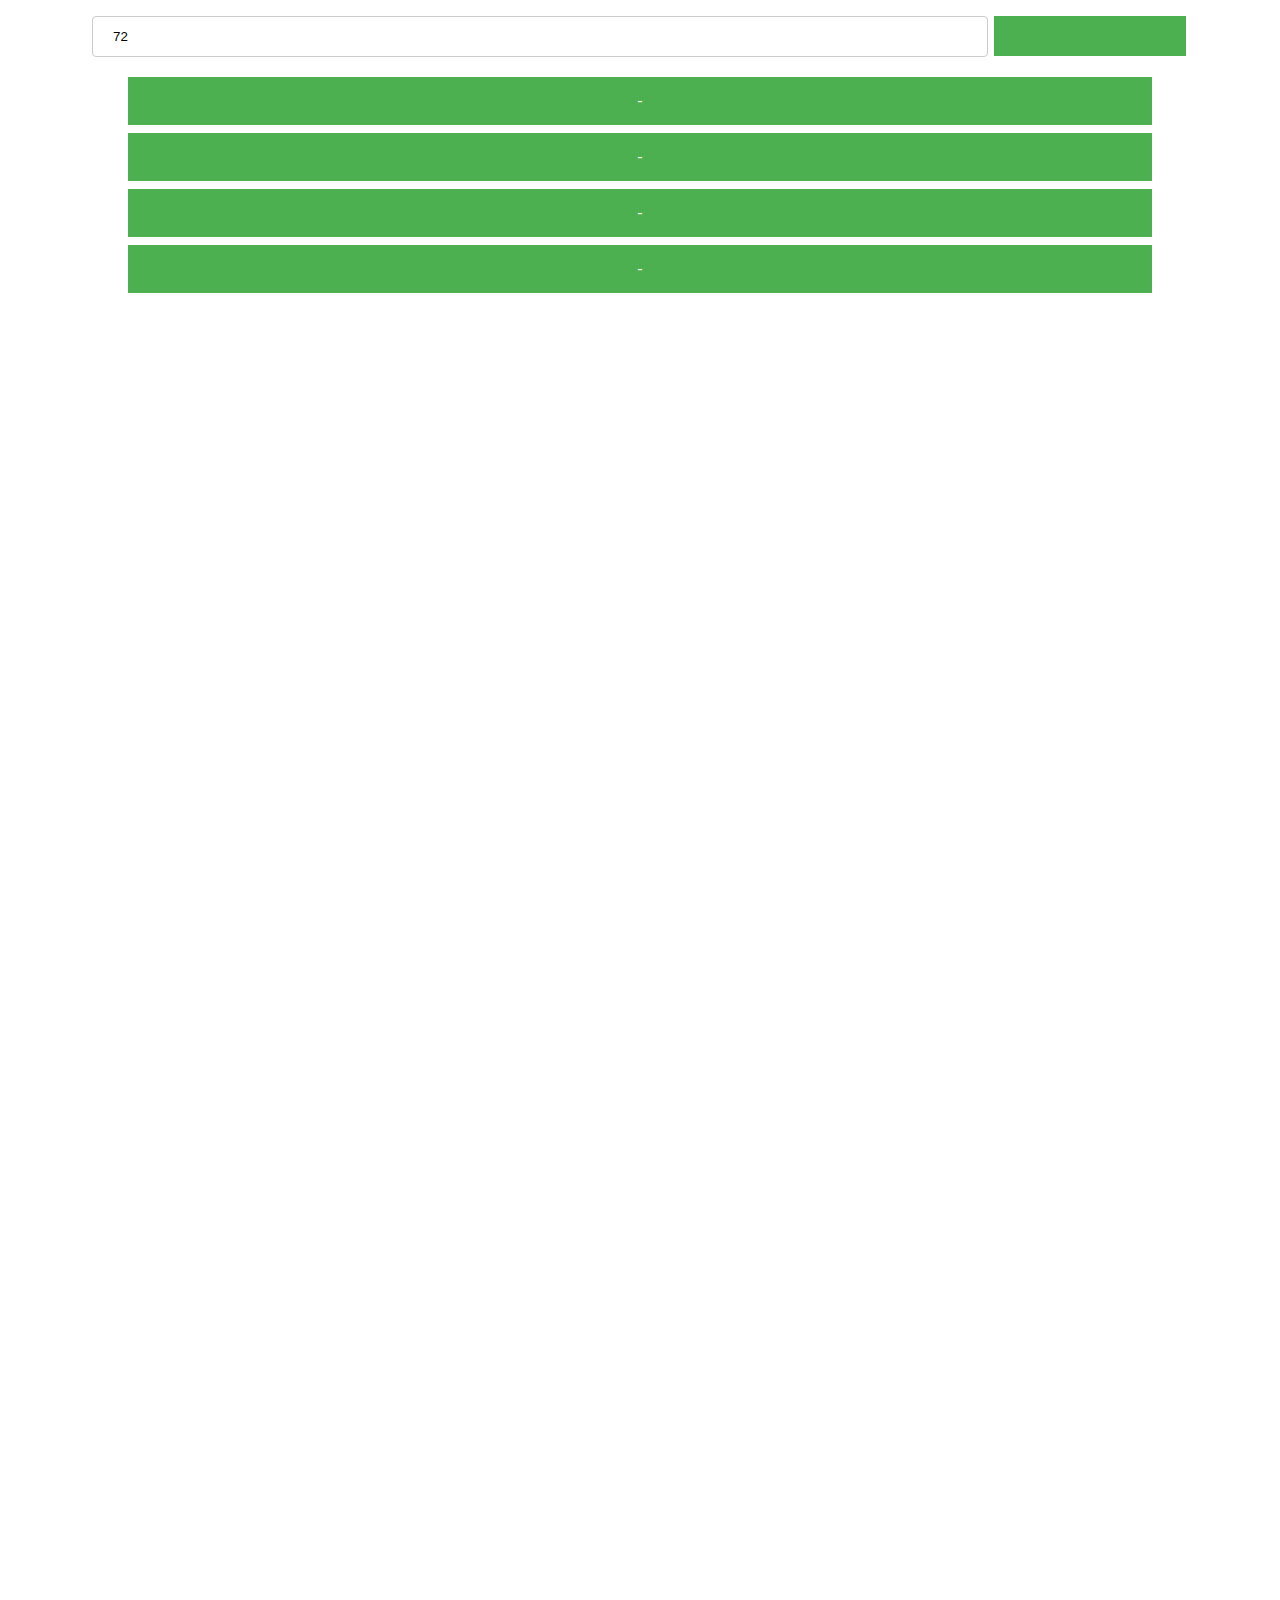
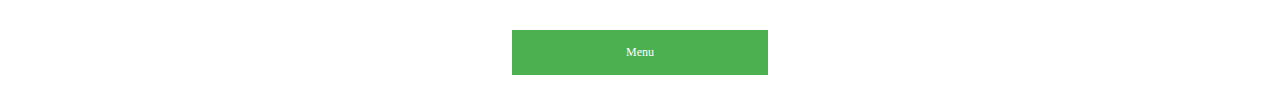
<file: index.html>
<!DOCTYPE html>
<meta name="viewport" content="width=device-width, initial-scale=1.0, maximum-scale=1.0, user-scalable=0" />
<html>


<head>
  <script src="p5.js"></script>
  <script src="p5.dom.js"></script>
  <script src="sketch.js"></script>

  <link rel="stylesheet" href="style.css">

  <style> body {padding: 0; margin: 0;} </style>
</head>
<body>
  <div id="outer">
    <input type="number" id="myNumber" placeholder="Score ?" value="72" onsubmit="submit_click()"></input>
    <button class="button_compute" id="go" onClick="button_compute()"></button>
    <button class="button" id="button1" onClick="button_click1()">-</button>
    <button class="button" id="button2" onClick="button_click2()">-</button>
    <button class="button" id="button3" onClick="button_click3()">-</button>
    <button class="button" id="button4" onClick="button_click4()">-</button>
  </div>
  <div id='myContainer' class="canvas"></div>
  <div id="outer">
    <a class="button_menu" href="menu.html">Menu</a>
  </div>
</body>
</html>
</file>
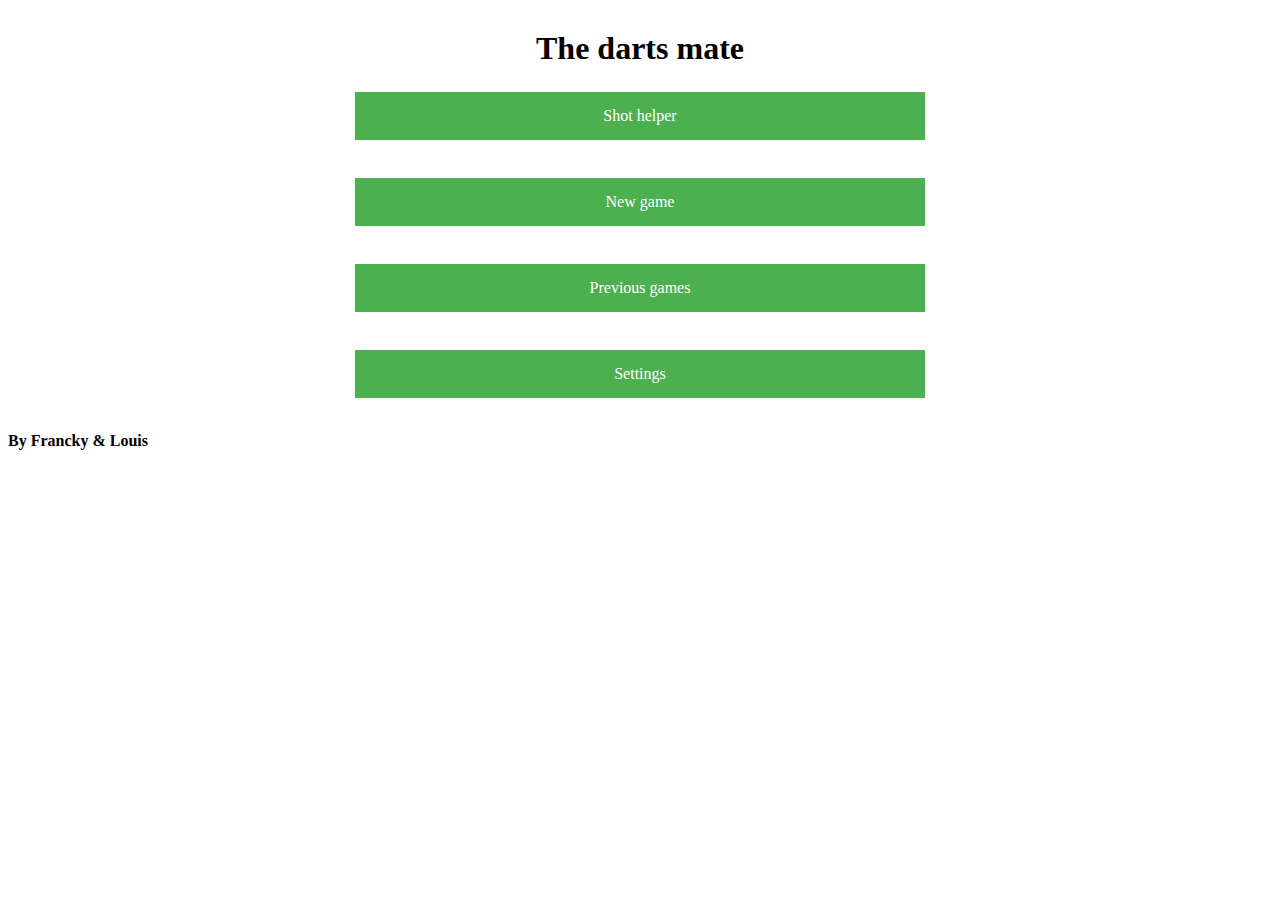
<file: flechettes-master/index.html>
<!DOCTYPE html>
<meta name="viewport" content="width=device-width, initial-scale=1.0, maximum-scale=1.0, user-scalable=0" />
<html>

<link rel="stylesheet" href="css/style.css">

<head>
  <script src="js/p5.js"></script>
  <script src="js/p5.dom.js"></script>
</head>
<body>
  <div class="center">
  </div>
  <div class="center">
    <h1>The darts mate</h1>
    <a class="button_link" href="basic.html">Shot helper</a>
  </div>
    <div class="center">
    <a class="button_link" href="player_nbrs.html">New game</a>
  </div>
    <div class="center">
    <a class="button_link" href="previous_games.html">Previous games</a>
  </div>
  <div class="center">
    <a class="button_link" href="settings.html">Settings</a>
  </div>
</body>
<footer>
  <h4>By Francky & Louis</h4>
</footer>
</html>
</file>
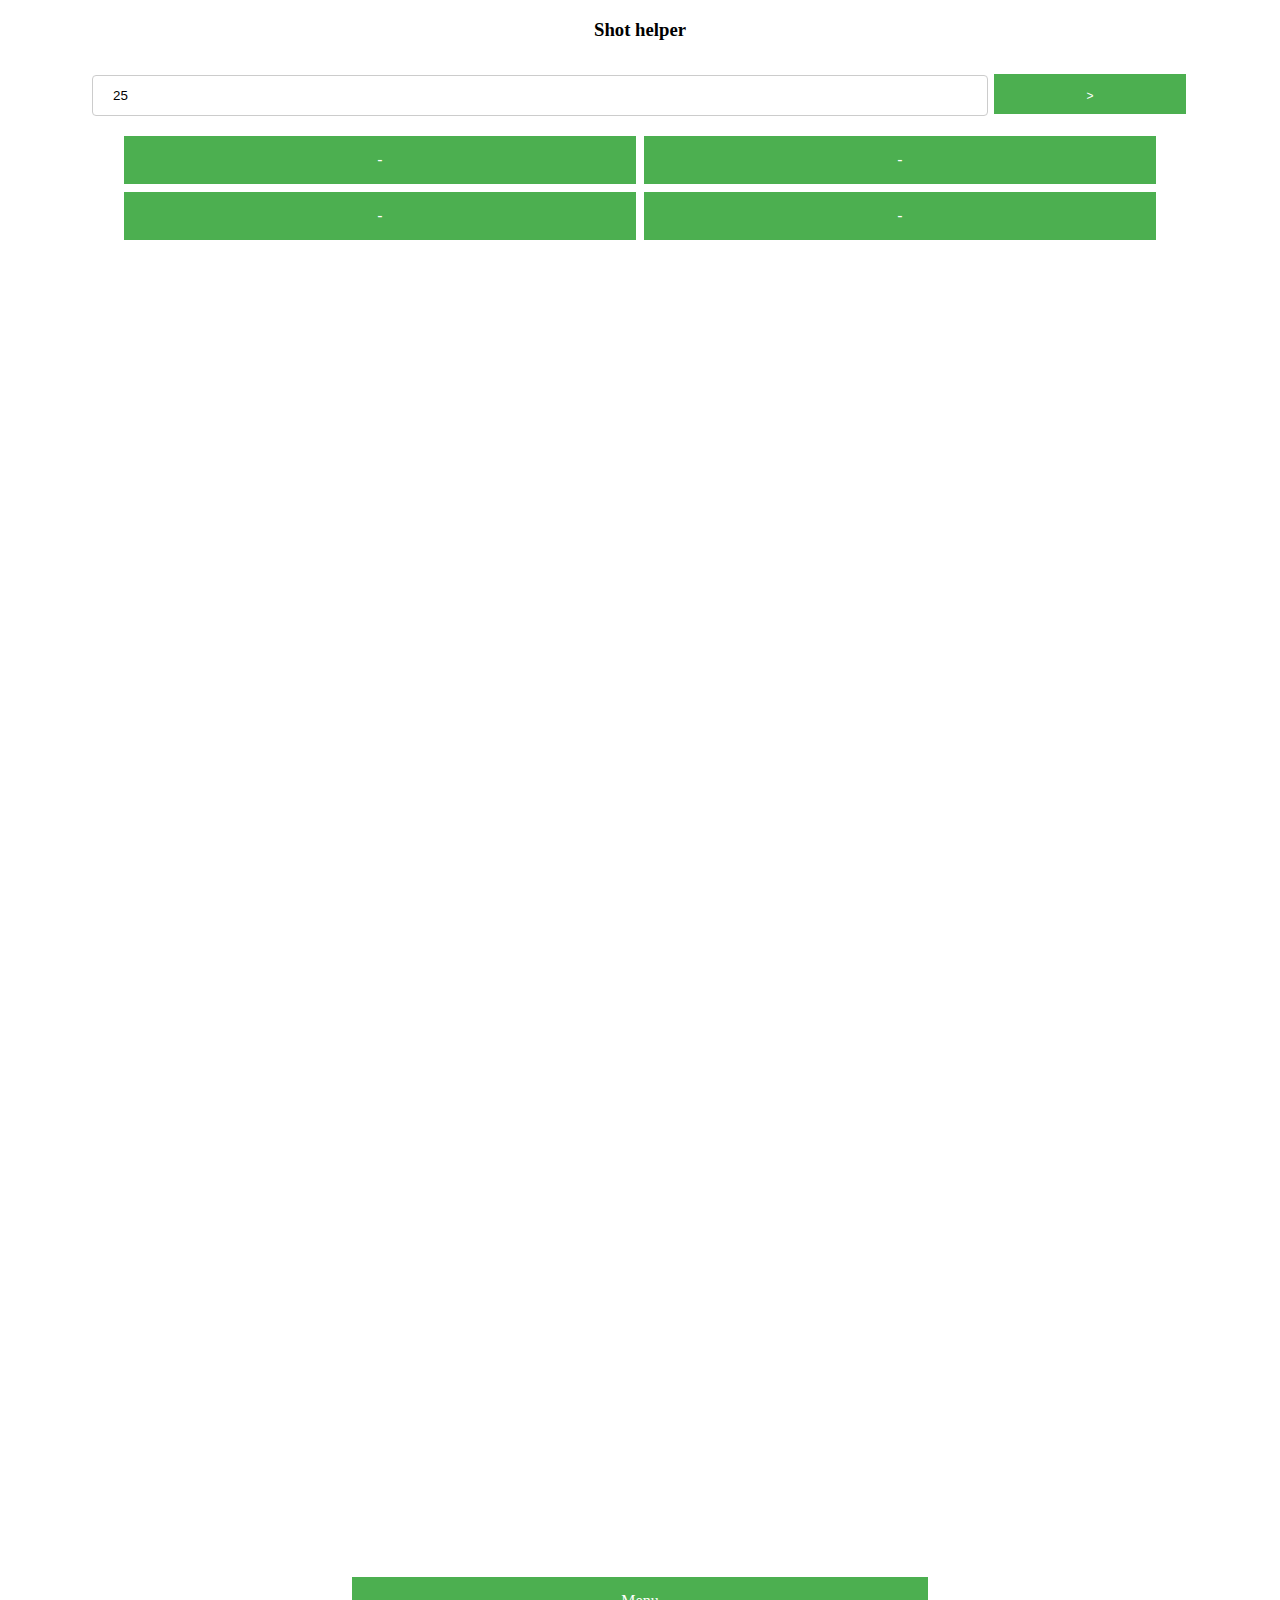
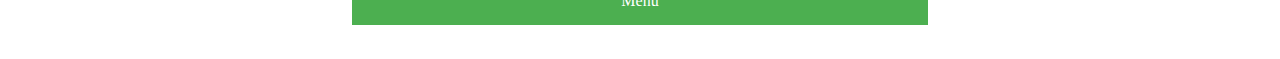
<file: flechettes-master/basic.html>
<!DOCTYPE html>
<meta name="viewport" content="width=device-width, initial-scale=1.0, maximum-scale=1.0, user-scalable=0" />
<html>


<head>
  <script src="js/p5.js"></script>
  <script src="js/p5.dom.js"></script>
  <script src="js/sketch.js"></script>
  <script src="js/function.js"></script>

  <link rel="stylesheet" href="css/style.css">

  <style> body {padding: 0; margin: 0;} </style>
</head>
<body>
  <div class="center">
    <h3>Shot helper</h3>
    <input type="number" id="myNumber" placeholder="Score ?" value="72" onsubmit="submit_click()"></input>
    <button class="button_compute" id="go" onClick="button_compute()">></button>
    <button class="button" id="button1" onClick="button_click1()">-</button>
    <button class="button" id="button2" onClick="button_click2()">-</button>
    <button class="button" id="button3" onClick="button_click3()">-</button>
    <button class="button" id="button4" onClick="button_click4()">-</button>
  </div>
  <div id='myContainer' class="canvas"></div>
  <div class="center">
    <a class="button_link" href="index.html">Menu</a>
  </div>
</body>
</html>
</file>
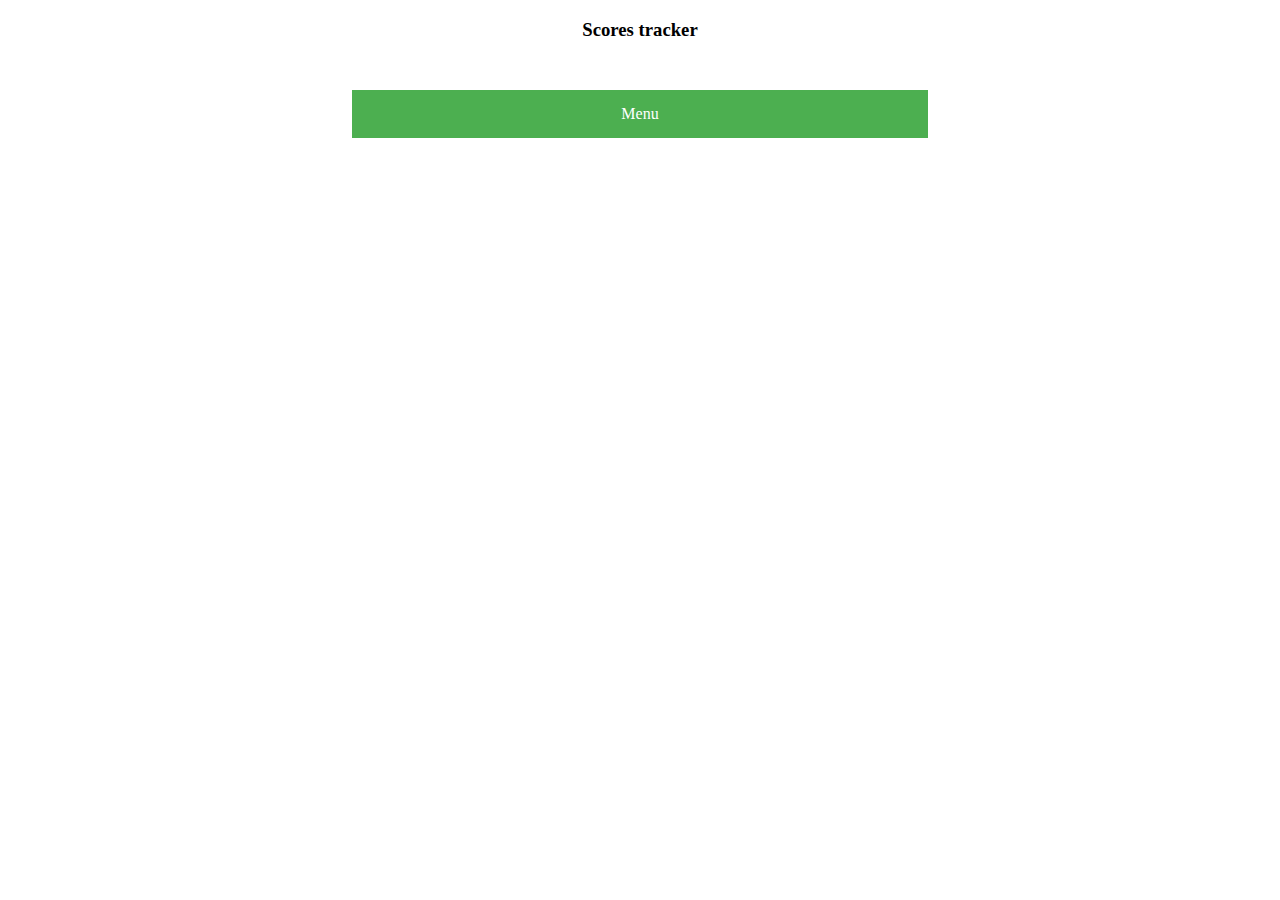
<file: flechettes-master/compteur.html>
<!DOCTYPE html>
<meta name="viewport" content="width=device-width, initial-scale=1.0, maximum-scale=1.0, user-scalable=0" />
<html>


<head>
  <script src="js/p5.js"></script>
  <script src="js/p5.dom.js"></script>

  <link rel="stylesheet" href="css/style.css">

  <style> body {padding: 0; margin: 0;} </style>
</head>
<body>
  <div class="center">
    <h3>Scores tracker</h3>
  </div>
  <div id='myContainer' class="canvas"></div>
  <div class="center">
    <a class="button_link" href="index.html">Menu</a>
  </div>
</body>
</html>
</file>
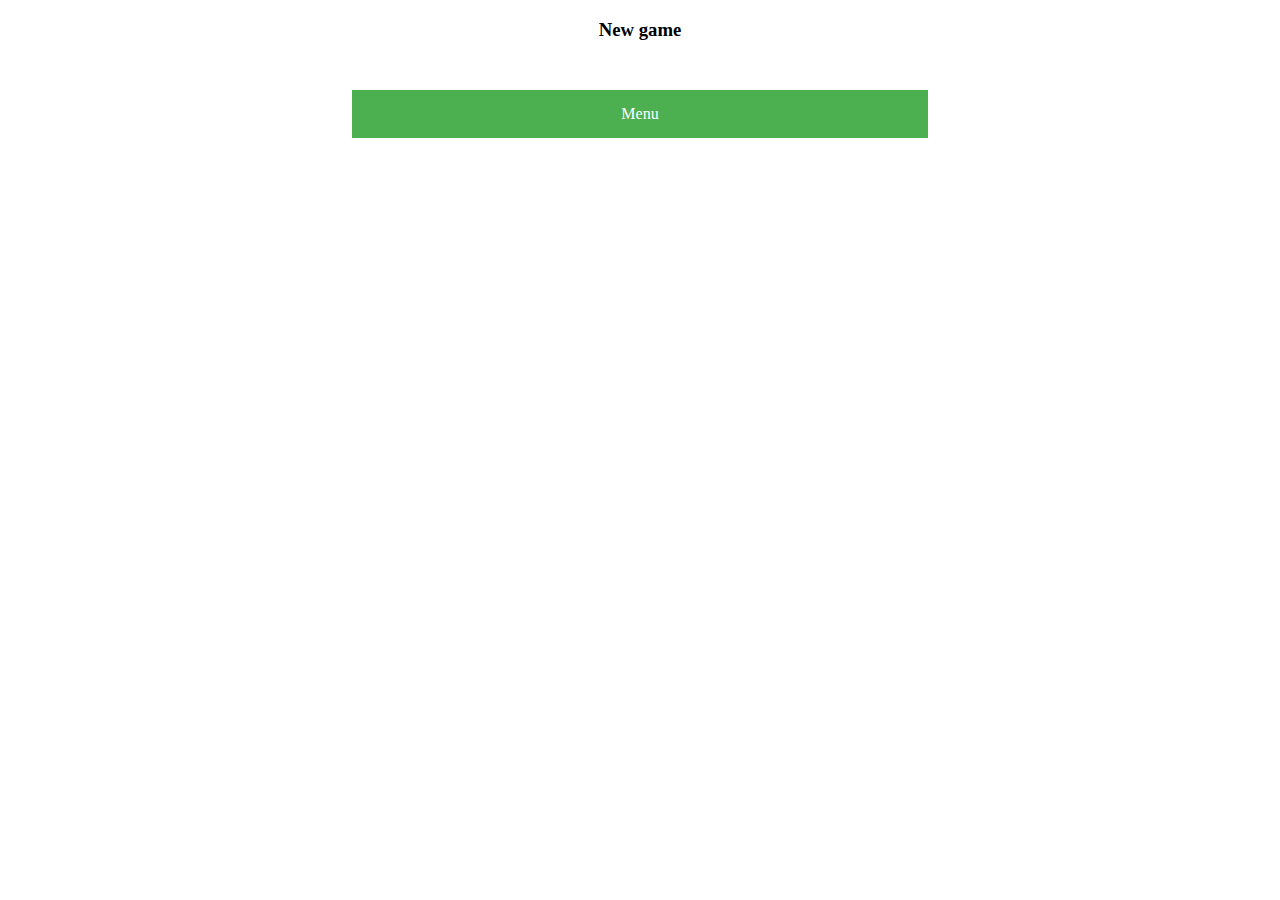
<file: flechettes-master/new_game.html>
<!DOCTYPE html>
<meta name="viewport" content="width=device-width, initial-scale=1.0, maximum-scale=1.0, user-scalable=0" />
<html>


<head>
  <script src="js/p5.js"></script>
  <script src="js/p5.dom.js"></script>

  <link rel="stylesheet" href="css/style.css">

  <style> body {padding: 0; margin: 0;} </style>
</head>
<body>
  <div class="center">
    <h3>New game</h3>
  </div>
  <div id='myContainer' class="canvas"></div>
  <div class="center">
    <a class="button_link" href="index.html">Menu</a>
  </div>
</body>
</html>
</file>
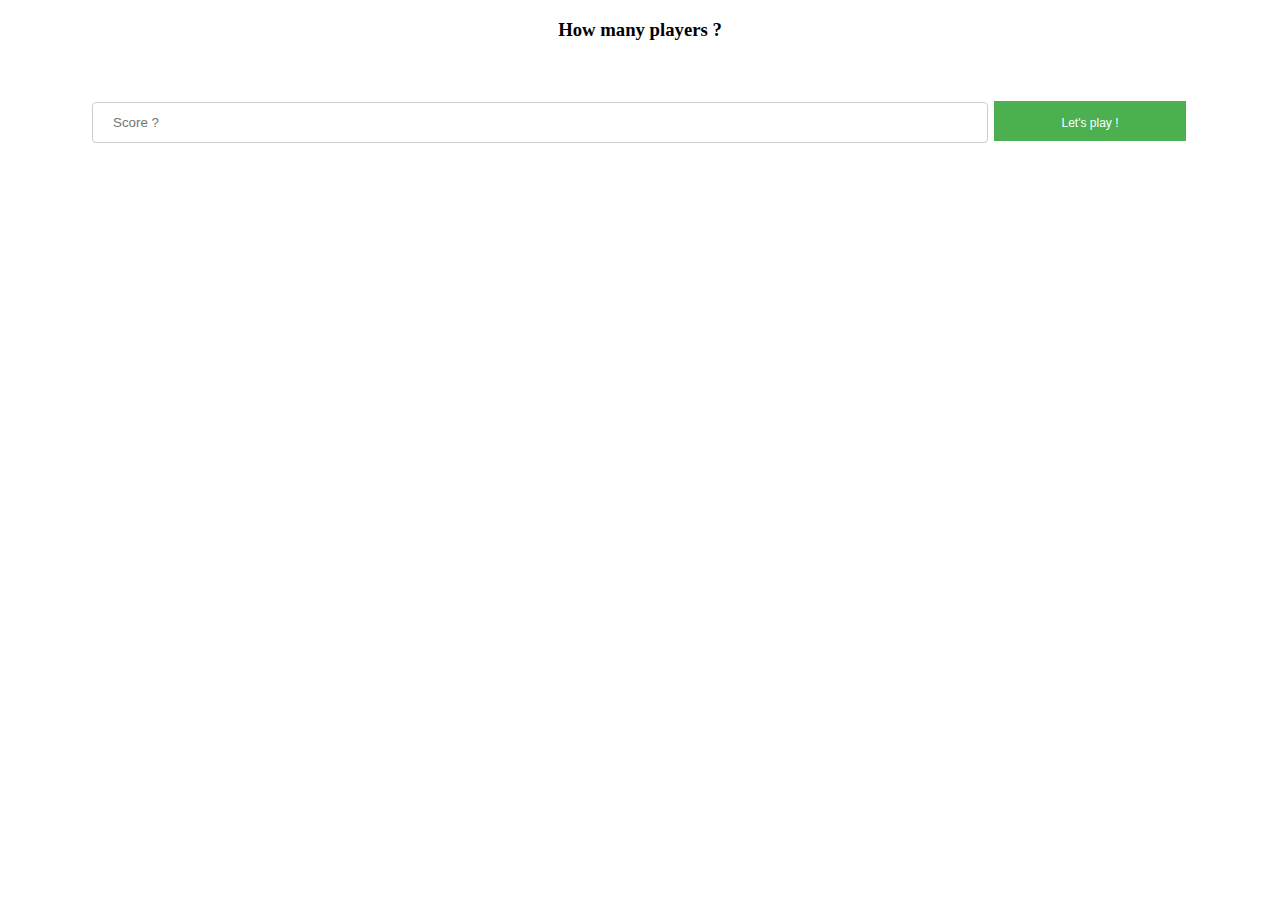
<file: flechettes-master/player_nbrs.html>
<!DOCTYPE html>
<meta name="viewport" content="width=device-width, initial-scale=1.0, maximum-scale=1.0, user-scalable=0" />
<html>
<head>
  <script src="js/p5.js"></script>
  <script src="js/p5.dom.js"></script>

  <link rel="stylesheet" href="css/style.css">

  <style> body {padding: 0; margin: 0;} </style>
</head>
<body>
  <div class="center">
    <h3>How many players ?</h3>
    <div id='myContainer' class="canvas"></div>
    <input type="number" id="myNumber" placeholder="Score ?"  onsubmit="submit_click()"></input>
    <button class="button_compute" id="go" onClick="button_compute()">Let's play !</button>
  </div>
</body>
</html>
</file>
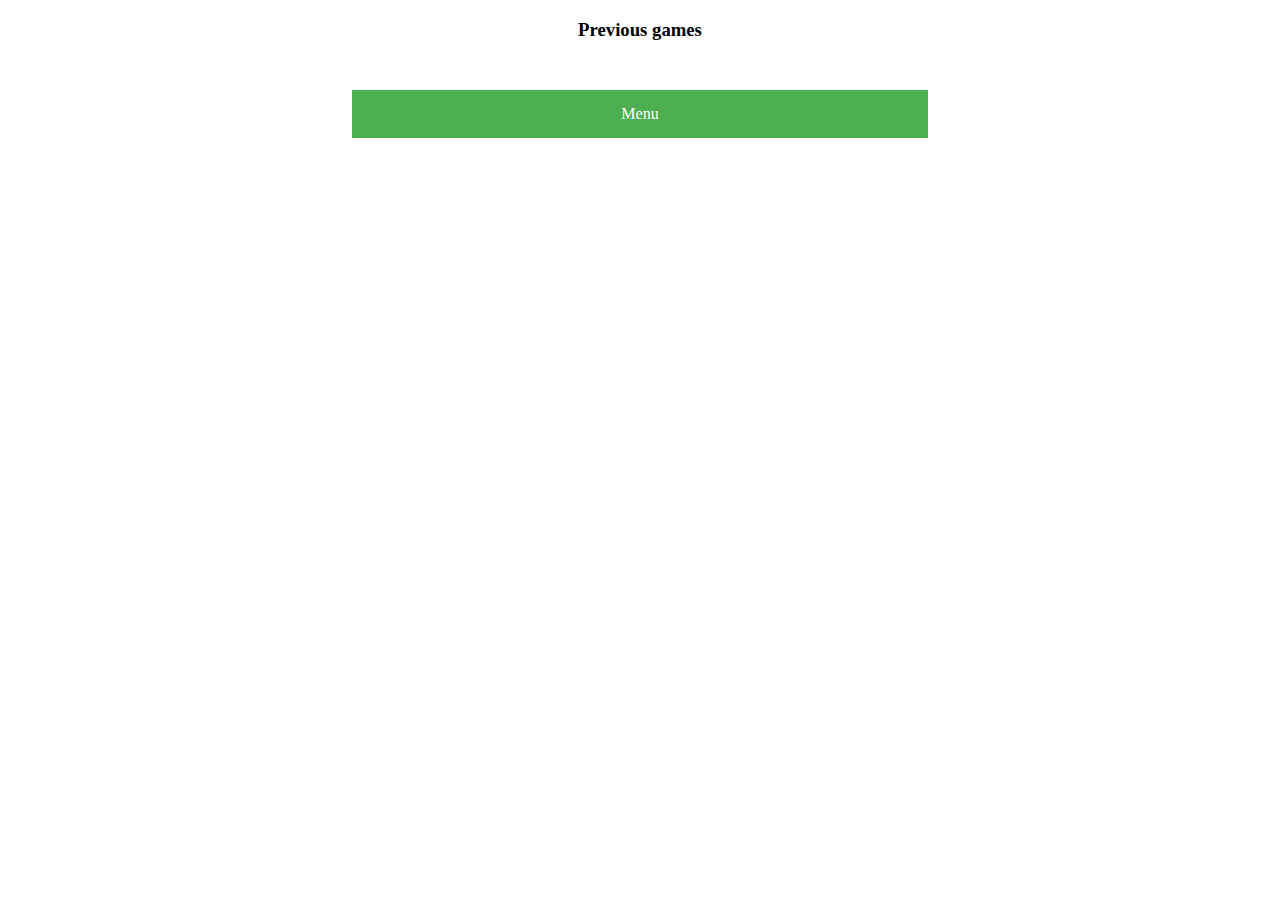
<file: flechettes-master/previous_games.html>
<!DOCTYPE html>
<meta name="viewport" content="width=device-width, initial-scale=1.0, maximum-scale=1.0, user-scalable=0" />
<html>


<head>
  <script src="js/p5.js"></script>
  <script src="js/p5.dom.js"></script>

  <link rel="stylesheet" href="css/style.css">

  <style> body {padding: 0; margin: 0;} </style>
</head>
<body>
  <div class="center">
    <h3>Previous games</h3>
  </div>
  <div id='myContainer' class="canvas"></div>
  <div class="center">
    <a class="button_link" href="index.html">Menu</a>
  </div>
</body>
</html>
</file>
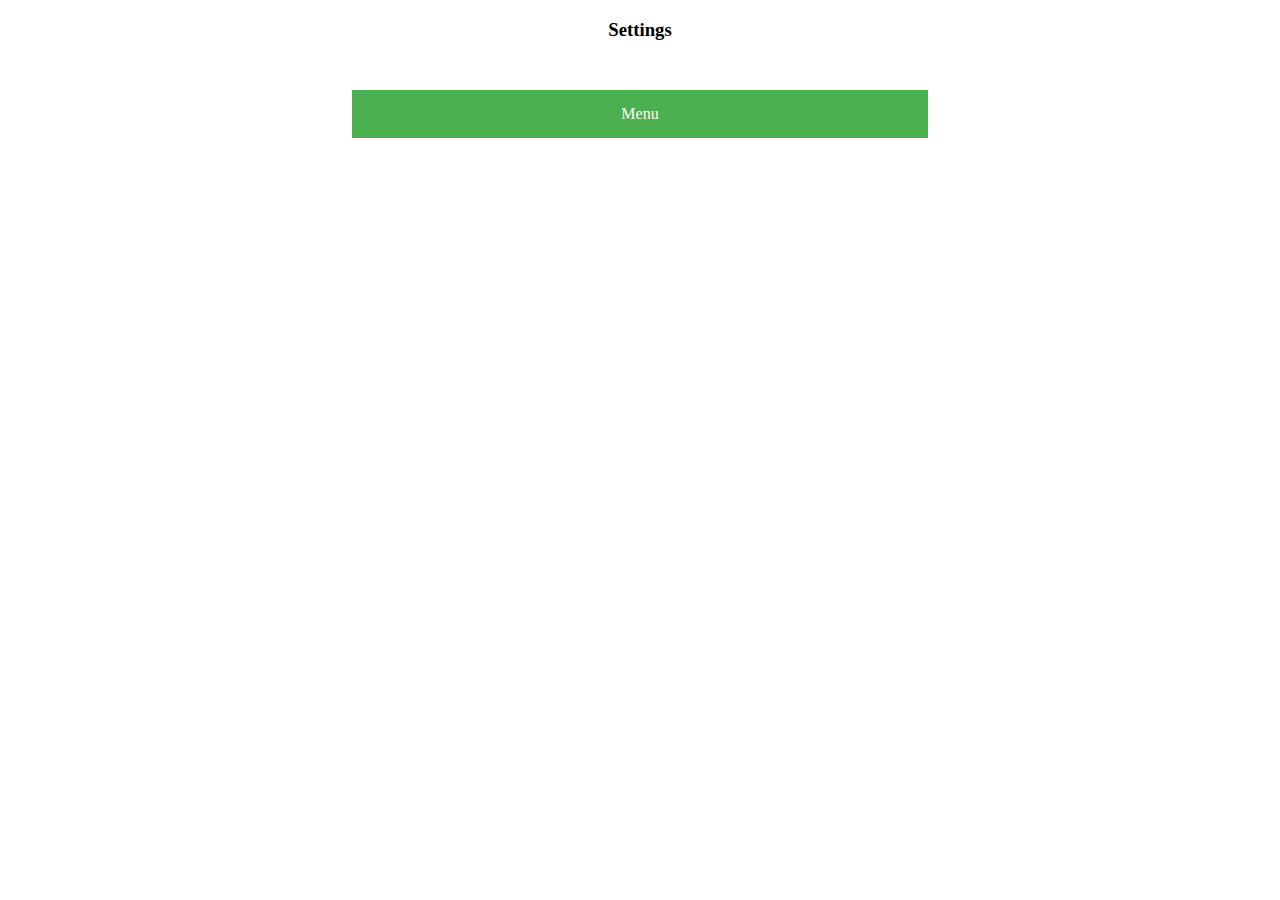
<file: flechettes-master/settings.html>
<!DOCTYPE html>
<meta name="viewport" content="width=device-width, initial-scale=1.0, maximum-scale=1.0, user-scalable=0" />
<html>


<head>
  <script src="js/p5.js"></script>
  <script src="js/p5.dom.js"></script>

  <link rel="stylesheet" href="css/style.css">

  <style> body {padding: 0; margin: 0;} </style>
</head>
<body>
  <div class="center">
    <h3>Settings</h3>
  </div>
  <div id='myContainer' class="canvas"></div>
  <div class="center">
    <a class="button_link" href="index.html">Menu</a>
  </div>
</body>
</html>
</file>
<file: style.css>
input[type=number], select {
  width: 70%;
  padding: 12px 20px;
  margin: 16px 0;
  display: inline-block;
  border: 1px solid #ccc;
  border-radius: 4px;
  box-sizing: border-box;
}

.button {
  background-color: #4CAF50;
  border: none;
  color: white;
  padding: 15px 32px;
  text-align: center;
  text-decoration: none;
  display: inline-block;
  font-size: 16px;
  margin: 4px 2px;
  cursor: pointer;
  width: 80%;
}

.button_compute {
  background-color: #4CAF50;
  border: none;
  color: white;
  padding: 15px 32px;
  text-align: center;
  text-decoration: none;
  display: inline-block;
  font-size: 12px;
  margin: 4px 2px;
  cursor: pointer;
  width: 15%;
  height: 40px;
}

.button_menu {
  background-color: #4CAF50;
  border: none;
  color: white;
  padding: 15px 32px;
  text-align: center;
  text-decoration: none;
  display: inline-block;
  font-size: 12px;
  margin: 4px 2px;
  cursor: pointer;
  width: 15%;
}

.canvas{
  margin-top: 45px;
}

#outer {
  width: 100%;
  text-align: center;
  margin-bottom: 30px;
}
</file>
<file: flechettes-master/css/style.css>
input[type=number], select {
  width: 70%;
  padding: 12px 20px;
  margin: 16px 0;
  display: inline-block;
  border: 1px solid #ccc;
  border-radius: 4px;
  box-sizing: border-box;
}

.button {
  background-color: #4CAF50;
  border: none;
  color: white;
  padding: 15px 32px;
  text-align: center;
  text-decoration: none;
  display: inline-block;
  font-size: 16px;
  margin: 4px 2px;
  cursor: pointer;
  width: 40%;
}

.button_compute {
  background-color: #4CAF50;
  border: none;
  color: white;
  padding: 15px 32px;
  text-align: center;
  text-decoration: none;
  display: inline-block;
  font-size: 12px;
  margin: 4px 2px;
  cursor: pointer;
  width: 15%;
  height: 40px;
}

.button_link {
  background-color: #4CAF50;
  border: none;
  color: white;
  padding: 15px 32px;
  text-align: center;
  text-decoration: none;
  display: inline-block;
  font-size: 18px;
  margin: 4px 2px;
  cursor: pointer;
  font-size: 16px;
  width: 40%;
}

.canvas{
  margin-top: 45px;
}

.center {
  width: 100%;
  text-align: center;
  margin-bottom: 30px;
}
</file>
